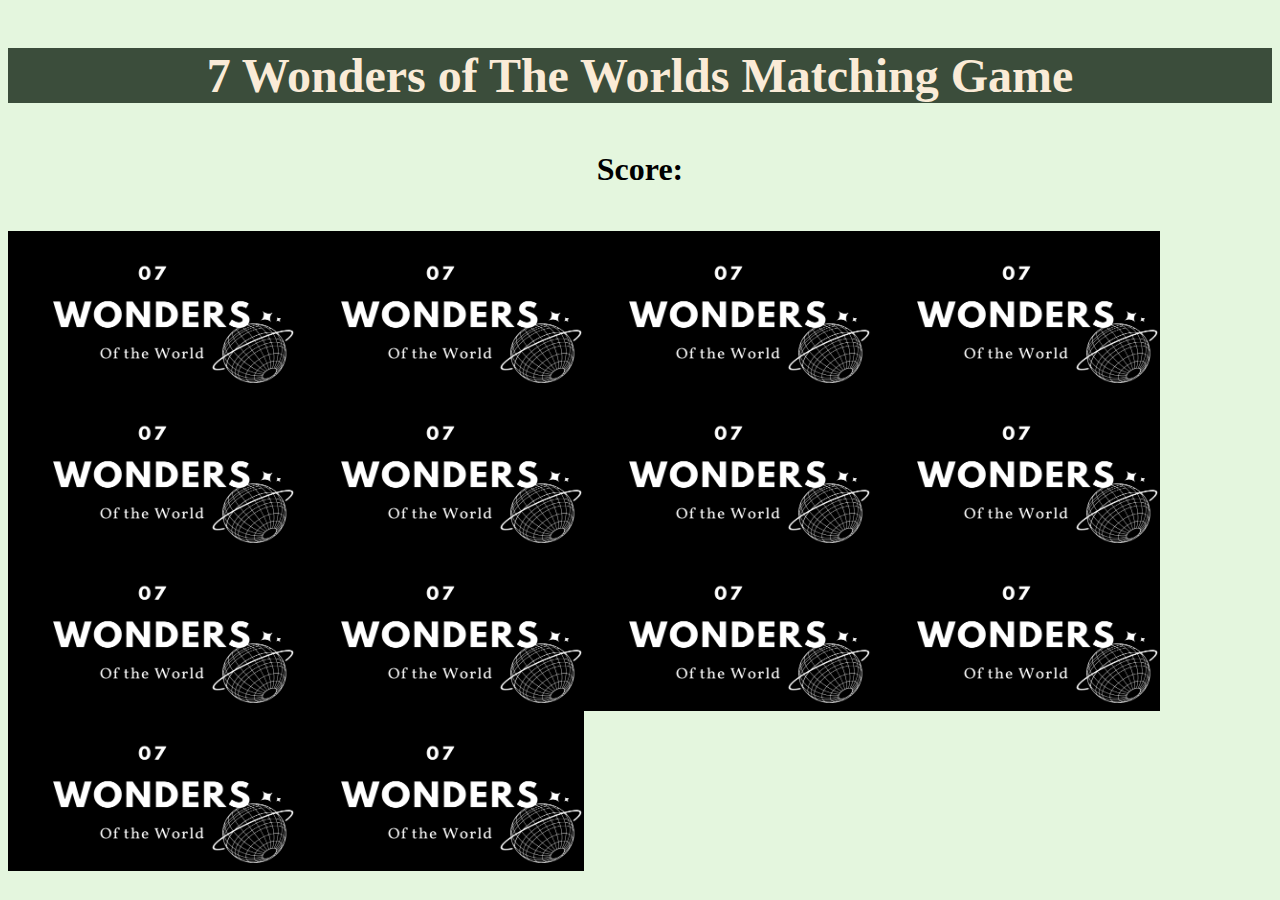
<file: game.html>
<!DOCTYPE html>
 <html lang="en">
 <head>
    <meta charset="UTF-8">
    <meta http-equiv="X-UA-Compatible" content="IE=edge">
    <meta name="viewport" content="width=device-width, initial-scale=1.0">
    <title>Wonders of the World</title>
    <link rel="stylesheet" href="game-styles.css"/>
</head>
 <body>

    <h3>7 Wonders of The Worlds Matching Game <h4>Score:
        <span id="result"></span></h4>
    </h3>

    <div id="grid"></div>
    <script src="app.js"></script>
 </body>
 </html>
</file>
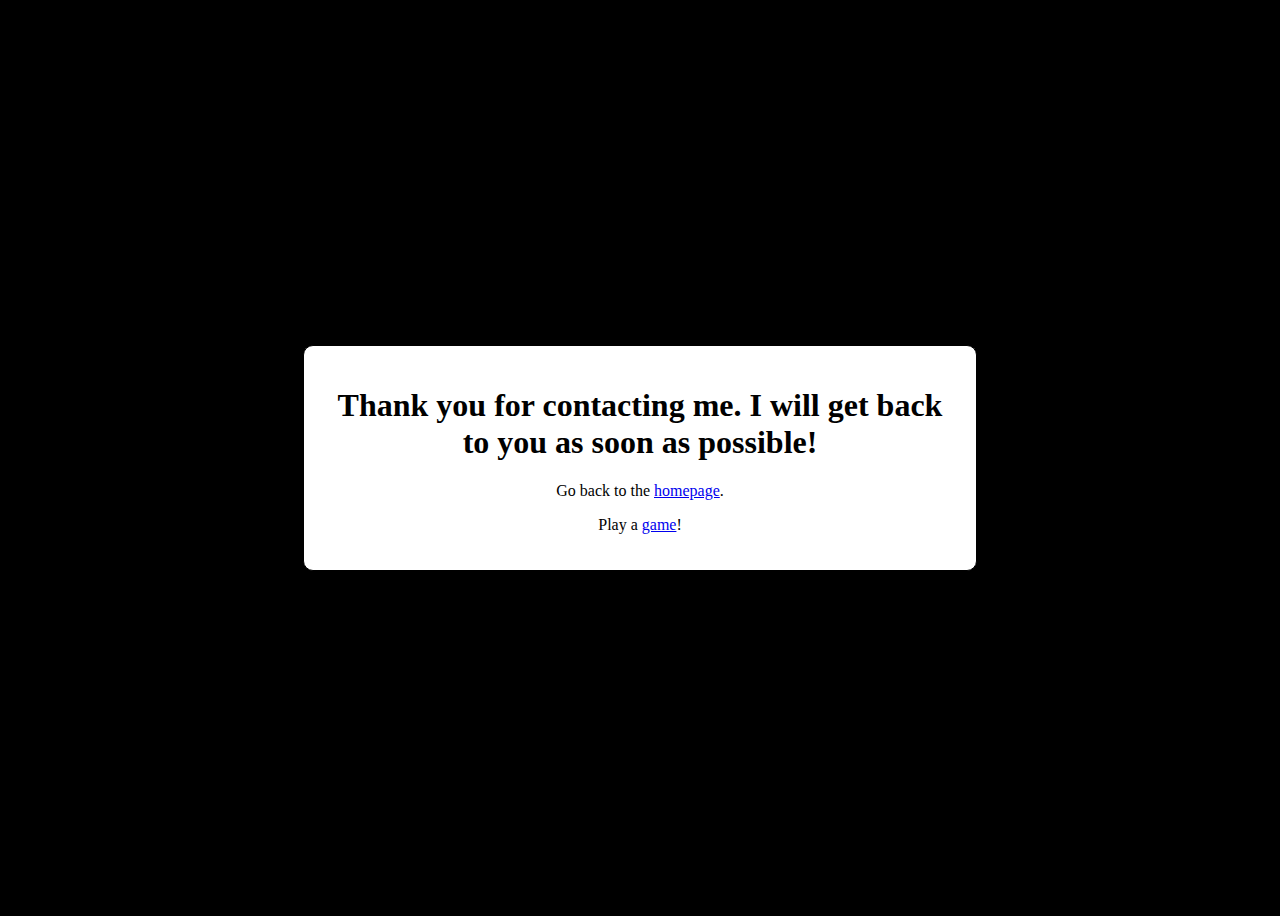
<file: sent.html>
<!DOCTYPE html>
<html lang="en">
  <head>
    <meta charset="UTF-8" />
    <meta http-equiv="X-UA-Compatible" content="IE=edge" />
    <meta name="viewport" content="width=device-width, initial-scale=1.0" />
    <title>Sent</title>
    <link rel="stylesheet" href="sent-styles.css"/>
  </head>
  <body>
    <div class="container sent">
      <h1>Thank you for contacting me. I will get back to you as soon as possible!</h1>
      <p class="back">Go back to the <a href="index.html">homepage</a>.</p>
      <p class="back">Play a  <a href="game.html">game</a>!</p>
  </div>
  </body>
</html>
</file>
<file: game-styles.css>
body{
    background-color: rgb(228, 246, 222);
    text-align: center;
}
#grid{
    width: auto;
    display: flex;
    flex-wrap: wrap;
    justify-self: center;
    text-align: center;
    margin-top: 0%;
}
img{ 
    width: 18rem;
    height: 10rem;
    
}
h3{
    color: antiquewhite;
    font-size: 3rem;
    background-color: rgb(59, 77, 59);
    background-blend-mode:color-burn;
    text-align: center;
}
h4{
    font-size: 2rem;
    text-align: center;
    
}
#tryAgain{
    font-size: 2rem;
    color: rgb(57, 165, 139);
}
div{
    text-align: center;
}
</file>
<file: sent-styles.css>
body {
    background-color: black;
    color: white;
    display: flex;
    justify-content: center;
    align-items: center;
    height: 100vh;
  }
  .container {
    width: 50%;
    margin: 0 auto;
    padding: 20px;
    background-color: white;
    border: 2px solid black;
    color: black;
    border-radius: 10px;
    border: 1px solid black;
  }
  .sent {
    width: 50%;
    text-align: center;
  }
</file>
